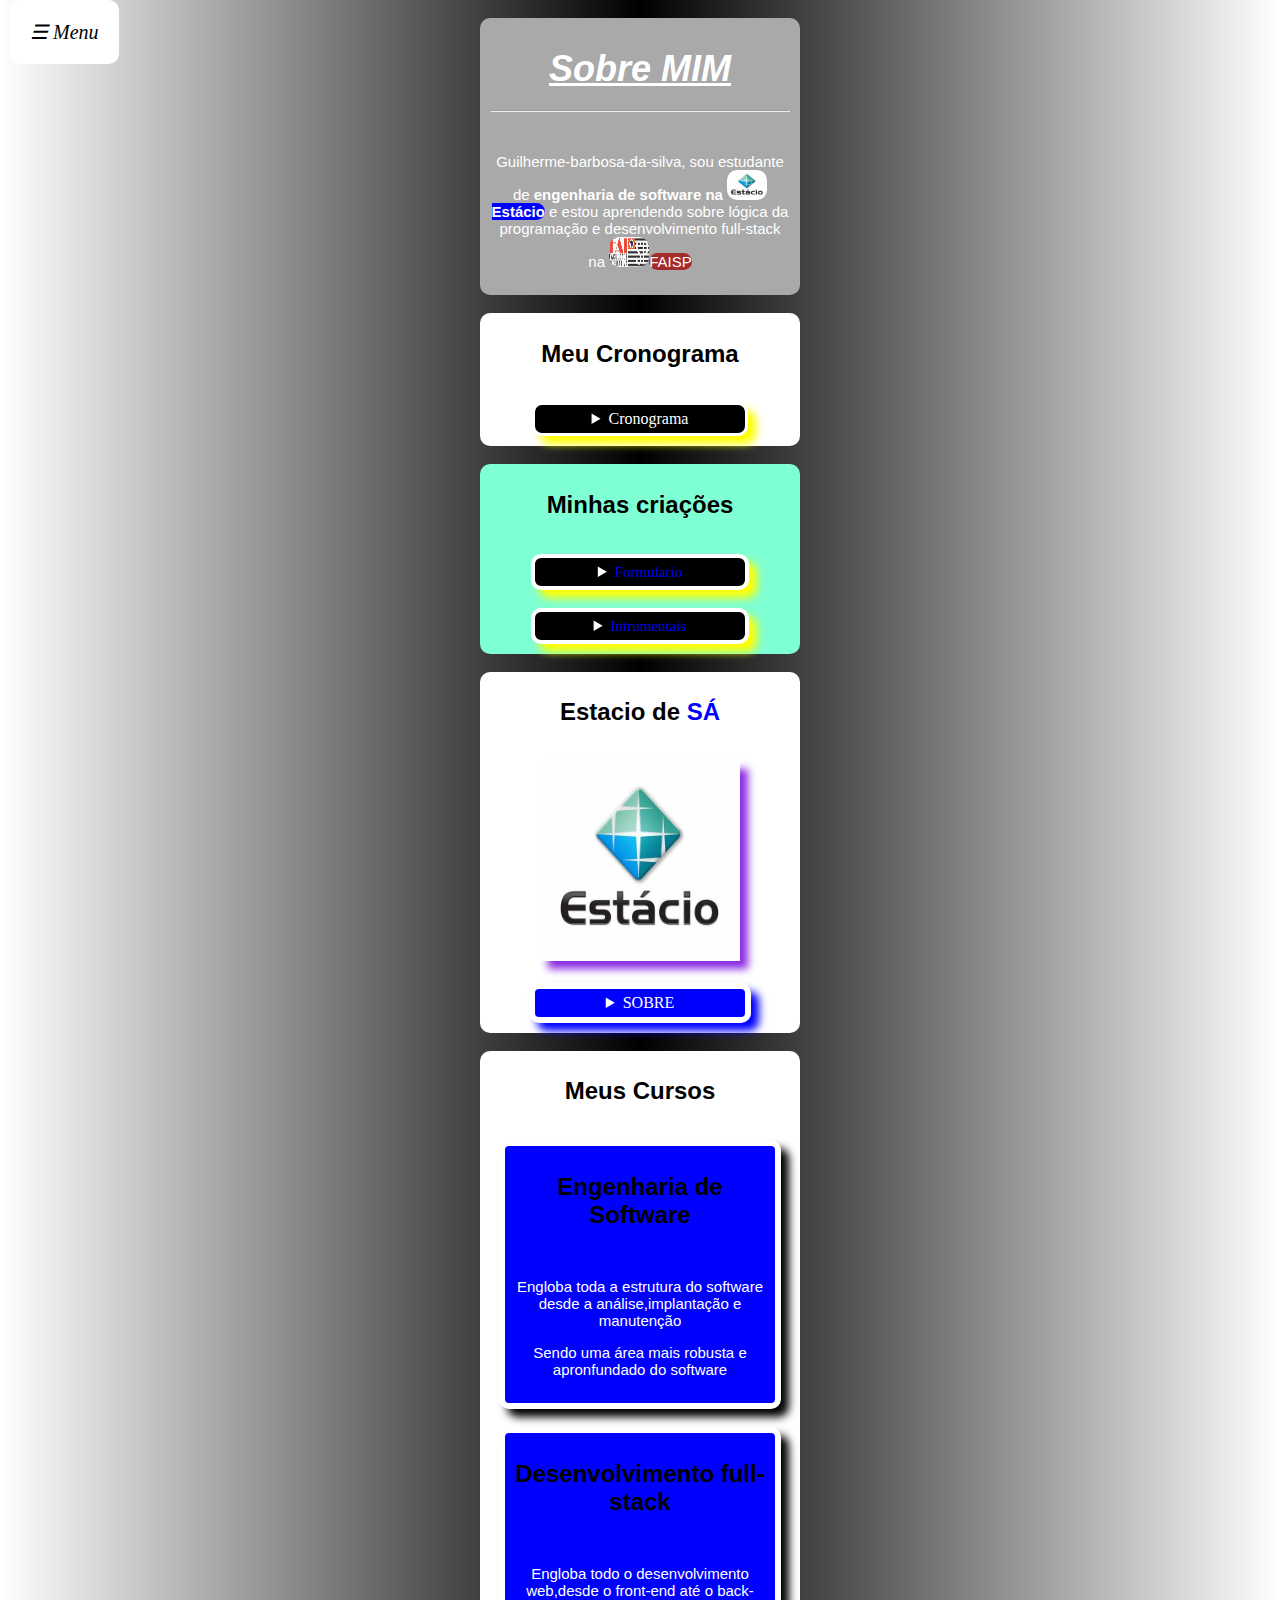
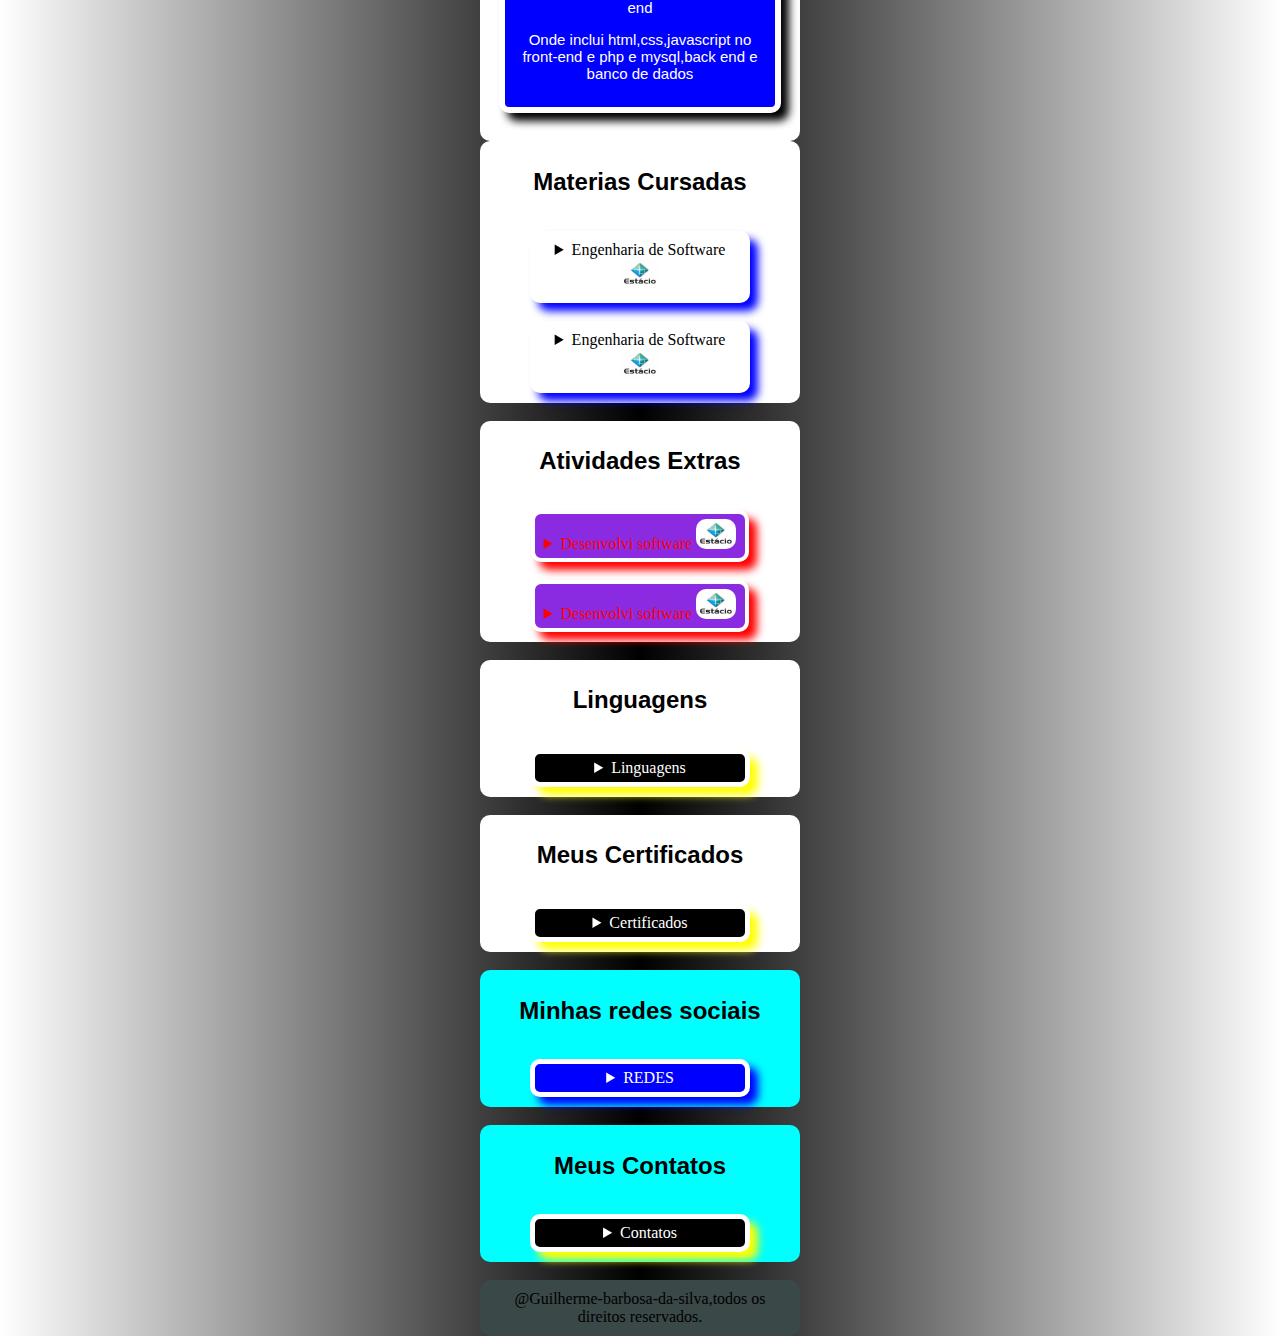
<file: index.html>
<!DOCTYPE html>
<html lang="pt-br">
<head>
    <meta name="theme-color" content="#f3554">
    <link rel="shortcut icon" href="channels4_profile.jpg" type="image/x-icon">
    <link rel="stylesheet" href="main.css">
    <meta charset="UTF-8">
    <meta name="viewport" content="width=device-width, initial-scale=1.0">
    <title>Sobre MIM</title>
</head>
<style>
.cronograma{width: 300px;margin: auto;border-radius: 10px 10px;white-space: nowrap;border: 6px solid white;box-shadow: 8px 8px 8px blue;overflow-x: auto;}
.certificados{width: 300px;margin: auto;border-radius: 10px 10px;white-space: nowrap;border: 6px solid black;box-shadow: 8px 8px 8px yellow;overflow-x: auto;}
.cursos{padding: 10px;margin: auto;width: 250px;border-radius: 10px 10px;background-color: blue;border: 6px solid white;box-shadow: 8px 8px 8px black;align-items: center;justify-content: center;}
.estacio{padding: 10px;margin: auto;width: 250px;border-radius: 10px 10px;background-color: blue;border: 6px solid white;box-shadow: 8px 8px 8px blue;}
.linguagens{padding: 10px;margin: auto;width: 250px;border-radius: 10px 10px;background-color: black;border: 6px solid white;box-shadow: 8px 8px 8px yellow;}
.table1{height: 200px;width: 300px;margin: auto;border-radius: 10px 10px;white-space: nowrap;border: 6px solid white;box-shadow: 8px 8px 8px blue;overflow-y: auto;}
.table2{height: 200px;width: 300px;margin: auto;border-radius: 10px 10px;white-space: nowrap;border: 6px solid red;box-shadow: 8px 8px 8px blueviolet;overflow-y: auto;}
.table3{height: 200px;width: 300px;margin: auto;border-radius: 10px 10px;white-space: nowrap;border: 6px solid brown;box-shadow: 8px 8px 8px white;overflow-y: auto;}
.table4{height: 200px;width: 300px;margin: auto;border-radius: 10px 10px;white-space: nowrap;border: 6px solid brown;box-shadow: 8px 8px 8px red;overflow-y: auto;}
ul{text-align: left;list-style-type: none;}
a{font-size: 15px;text-decoration: none;}
.redes{gap: 5px;padding: 10px;align-items: center;justify-content: center;text-align: center;width: 250px;margin: auto;border-radius: 10px 10px;display: flex;flex-direction: row;background-color: white;box-shadow: 8px 8px 8px blueviolet;}
.contatos{gap: 5px;padding: 10px;align-items: center;justify-content: center;text-align: center;width: 250px;margin: auto;border-radius: 10px 10px;display: flex;flex-direction: row;background-color: rgb(84, 76, 76);box-shadow: 8px 8px 8px yellow;}
</style>
<body>
    <div class="menu" onclick="toggleMenu()">☰ Menu</div>
    <div class="fundo" id="abrirmenu">
    <div class="animação">
    <button class="botão-fechar-X" onclick="toggleMenu()">×</button>
    <br>
    <ul>
    <br>
    <br>
    <li><a href="#Cronograma" style="font-size: 20px;text-decoration: underline;">Cronograma</a></li>
    <br>
    <li><a href="#Sobre MIM" style="font-size: 20px;text-decoration: underline;">Sobre MIM</a></li>
    <br>
    <li><a href="#Faculdade" style="text-decoration: underline;font-size: 20px;">Faculdade</a></li>
    <br>
    <li><a href="#Projetos" style="font-size: 20px;text-decoration: underline;">Projetos</a></li>
    <br>
    <li><a href="#Cursos" style="font-size: 20px;text-decoration: underline;">Cursos</a></li>
    <br>
    <li><a href="#Materias" style="font-size: 20px;text-decoration: underline;">Materias</a></li>
    <br>
    <li><a href="#Extras" style="font-size: 20px;text-decoration: underline;">Extras</a></li>
    <br>
    <li><a href="#Certificados" style="font-size: 20px;text-decoration: underline;">Certificados</a></li>
    <br>
    <li><a href="#Linguagens" style="font-size: 20px;text-decoration: underline;">Linguagens</a></li>
    <br>
    <li><a href="#Redes" style="font-size: 20px;text-decoration: underline;">Redes</a></li>
    <br>
    <li><a href="#Contatos" style="font-size: 20px;text-decoration: underline;">Contatos</a></li>
    <br>
    </ul></div></div></div>
    <br>
    <div class="header">
    <header style="background-color: darkgrey;" id="Sobre MIM">
    <h1><big>Sobre MIM</big></h1>
    <hr>
    <br>
    <p>Guilherme-barbosa-da-silva, sou estudante de <b>engenharia de software na <img src="estacio.jpeg" alt="icon" width="40px" height="30px" style="border-radius: 10px 10px;"><a href="https://estacio.br/" target="_blank" rel="external" style="background-color: blue;color: white;border-radius: 10px 10px;text-decoration: none;text-shadow: 6px;"> Estácio</a></b> e estou aprendendo sobre lógica da programação e desenvolvimento full-stack na <img src="Faisp.webp" alt="icon" width="40px" height="30px" style="border-radius: 10px 10px;"><a href="https://faisp.edu.br/" target="_blank" rel="external" style="background-color: brown;color: white;border-radius: 10px 10px;text-decoration: none;text-shadow: 6px;">FAISP</a></p>
    </header>
    </div>
    <br>
    <main>
    <div class="section">
    <section style="background-color: white;" id="Cronograma">
    <h2><big>Meu Cronograma</big></h2>
    <br>
    <div class="summary"><div id="text"><details><summary style="background-color: black;color: white;border: 3px solid white;box-shadow: 8px 8px 8px yellow;">Cronograma</summary>
    <br>
    <div class="cronograma">
    <table>
    <thead style="background-color: black;color: yellow;"><tr><td colspan="20">Cronograma</td></tr></thead>
    <tbody style="background-color: blanchedalmond;color: blanchedalmond;"><tr><td colspan="20">NEW</td></tr></tbody>
    <thead style="background-color: blue;color: white;"><tr><td colspan="20">Horários</td></tr></thead>
    <tbody style="background-color: blanchedalmond;color: blanchedalmond;"><tr><td colspan="20">NEW</td></tr></tbody>
    <tbody style="background-color: aqua;color: black;"><tr>
    <td>05:00 AM</td>
    <td>06:00 AM</td>
    <td>07:00 AM</td>
    <td>08:00 AM</td>
    <td>09:00 AM</td>
    <td>10:00 AM</td>
    <td>11:00 AM</td>
    <td>12:00 AM</td>
    <td>13:00 PM</td>
    <td>14:00 PM</td>
    <td>15:00 PM</td>
    <td>16:00 PM</td>
    <td>17:00 PM</td>
    <td>18:00 PM</td>
    <td>19:00 PM</td>
    <td>20:00 PM</td>
    <td>21:00 PM</td>
    <td>22:00 PM</td>
    <td>23:00 PM</td>
    <td>00:00 PM</td></tr></tbody>
    <tbody style="background-color: blanchedalmond;color: blanchedalmond;"><tr><td colspan="20">NEW</td></tr></tbody>
    <thead style="background-color: blue;color: white;"><tr><td colspan="20">Atividades</td></tr></thead>
    <tbody style="background-color: blanchedalmond;color: blanchedalmond;"><tr><td colspan="20">NEW</td></tr></tbody>
    <tbody style="background-color: aqua;color: black;"><tr>
    <td>Acordar</td>
    <td>Iniciar</td>
    <td>Planejar</td>
    <td>Levantar</td>
    <td>Arrumar a cama</td>
    <td>Preparar o café</td>
    <td>Ir a academia</td>
    <td>Treinar</td>
    <td>Voltar</td>
    <td>Preparar o almoço</td>
    <td>Estudar</td>
    <td>Treinar</td>
    <td>Praticar</td>
    <td>Meditar</td>
    <td>Ir ao trabalho</td>
    <td>Intervalo</td>
    <td>Voltar</td>
    <td>Tomar banho</td>
    <td>Estudar</td>
    <td>Praticar</td></tr></tbody>
    <tbody style="background-color: blanchedalmond;color: blanchedalmond;"><tr><td colspan="20">NEW</td></tr></tbody>
    <thead style="background-color: blue;color: white;"><tr><td colspan="20">Status</td></tr></thead>
    <tbody style="background-color: blanchedalmond;color: blanchedalmond;"><tr><td colspan="20">NEW</td></tr></tbody>
    <tbody style="background-color: aqua;color: black;"><tr>
    <td>Bom</td>
    <td>Legal</td>
    <td>Ótimo</td>
    <td>Demais</td>
    <td>Nice work</td>
    <td>Good job</td>
    <td>Good work</td>
    <td>Very much</td>
    <td>Maravilha</td>
    <td>Mais ou menos</td>
    <td>OF course</td>
    <td>Nice joob</td>
    <td>Excelent</td>
    <td>Excepted</td>
    <td>Excepcional</td>
    <td>Extravagante</td>
    <td>Explendido</td>
    <td>So good</td>
    <td>Right now</td>
    <td>OKay</td></tr></tbody>
    <tbody style="background-color: blanchedalmond;color: blanchedalmond;"><tr><td colspan="20">NEW</td></tr></tbody>
    <thead style="background-color: blue;color: white;"><tr><td colspan="20">NOTAS</td></tr></thead>
    <tbody style="background-color: blanchedalmond;color: blanchedalmond;"><tr><td colspan="20">NEW</td></tr></tbody>
    <tbody style="background-color: aqua;color: black;"><tr>
    <td>10</td>
    <td>8</td>
    <td>9</td>
    <td>8</td>
    <td>9</td>
    <td>9</td>
    <td>7</td>
    <td>8</td>
    <td>7</td>
    <td>7</td>
    <td>8</td>
    <td>9</td>
    <td>9</td>
    <td>10</td>
    <td>10</td>
    <td>10</td>
    <td>8</td>
    <td>7</td>
    <td>7</td>
    <td>10</td></tr></tbody>
    <tbody style="background-color: blanchedalmond;color: blanchedalmond;"><tr><td colspan="20">NEW</td></tr></tbody>
    <tfoot style="background-color: black;color: white;"><tr><td colspan="20">FIM</td></tr></tfoot>
    </table>
    </div>
    </details></div></div>
    </section>
    </div>
    <br>
    <div class="section">
    <section id="Projetos" style="background-color: aquamarine;">
    <h2><big>Minhas criações</big></h2>
    <br>
    <div class="summary"><div id="text"><details><summary style="background-color: black;color: white;border: 4px solid white;box-shadow: 8px 8px 8px yellow;"><a href="formulario.html" target="_blank" rel="external">Formulario</a></summary></details></div></div>
    <br>
    <div class="summary"><div id="text"><details><summary style="background-color: black;color: white;border: 4px solid white;box-shadow: 8px 8px 8px yellow;"><a href="projetos.html" target="_blank" rel="external">Intrumentais</a></summary></details></div></div>
    </section>
    </div>
    <br>
    <div class="section">
    <section id="Faculdade" style="background-color: white;">
    <h2><big>Estacio de <b style="color: blue;">SÁ</b></big></h2>
    <br>
    <div class="image">
    <img src="estacio.jpeg" alt="icon" width="200px" height="200px" style="border-radius: 10xp 10px;box-shadow: 8px 8px 8px blueviolet;">
    </div>
    <br>
    <div class="summary"><div id="text"><details><summary style="background-color: blue;color: white;border: 6px solid white;box-shadow: 8px 8px 8px blue;">SOBRE</summary>
    <br>
    <div class="estacio">
    <dl>
    <dt style="color: yellow;"><img src="FAM Missao.png" alt="icon" width="40px" height="40px" style="border-radius: 10px 10px;box-shadow: 8px 8px 8px white;">Missão</dt>
    <dd style="color: white;">Integramos academia e gestão para oferecer uma educação transformadora ao maior número de pessoas, criando impacto positivo para a sociedade.</dd>
    <dt style="color: yellow;"><img src="Fam Vissao.png" alt="icon" width="40px" height="40px" style="border-radius: 10px 10px;box-shadow: 8px 8px 8px;box-shadow: 8px 8px 8px white;">Visão</dt>
    <dd style="color: white;">EDUCAR PARA TRANSFORMAR</dd>
    <dt style="color: yellow;"><img src="fam valores.png" alt="icon" width="40px" height="40px" style="border-radius: 10px 10px;box-shadow: 8px 8px 8px white;">Valores</dt>
    <dt style="color: red;">Foco no aluno</dt>
    <dd style="color: white;">O aluno é nossa razão de ser.</dd>
    <dt style="color: red;">Gente e Meritocracia</dt>
    <dd style="color: white;">Valorizamos e reconhecemos o mérito do maior ativo que possuímos: nossa gente.</dd>
    <dt style="color: red;">Inovação</dt>
    <dd style="color: white;">Devemos criar e ousar sempre.</dd>
    <dt style="color: red;">Simplicidade </dt>
    <dd style="color: white;">Devemos ser simples para sermos ágeis e austeros.</dd>
    <dt style="color: red;">Resultado</dt>
    <dd style="color: white;">Perseguimos resultados extraordinários com paixão e método, agindo sempre como “donos”.</dd>
    <dt style="color: red;">Ética</dt>
    <dd style="color: white;">Não toleramos desvios de conduta.</dd>
    <dt style="color: red;">Excelência</dt>
    <dd style="color: white;">Perseguimos a excelência na prestação de serviços dentro e fora da sala de aula.</dd>
    <dt style="color: red;">Hospitalidade</dt>
    <dd style="color: white;">Tratamos as pessoas como gostamos de ser tratados.</dd>
    </dl>
    </div>
    </details></div></div>
    </section>
    </div>
    <br>
    <div class="section">
    <section id="Cursos" style="background-color: white;">
    <h2><big>Meus Cursos</big></h2>
    <br>
    <div class="curses"><div class="cursos">
    <h2><big>Engenharia de Software</big></h2>
    <br>
    <p>Engloba toda a estrutura do software desde a análise,implantação e manutenção</p>
    <p>Sendo uma área mais robusta e apronfundado do software</p>
    </div></div>
    <br>
    <div class="curses"><div class="cursos">
    <h2><big>Desenvolvimento full-stack</big></h2>
    <br>
    <p>Engloba todo o desenvolvimento web,desde o front-end até o back-end</p>
    <p>Onde inclui html,css,javascript no front-end e php e mysql,back end e banco de dados</p>
    </div></div>
    <br>
    </div>
    <div class="section">
    <section id="Materias" style="background-color: white;">
    <h2><big>Materias Cursadas</big></h2>
    <br>
    <div class="summary"><div id="text"><details><summary style="background-color: white;color: black;border: 5px solid white;box-shadow: 8px 8px 8px blue;">Engenharia de Software <img src="estacio.jpeg" alt="icon" width="40px" height="30px" style="border-radius: 10px 10px;"></summary>
    <br>
    <caption><b style="color: red;">Cursadas</b></caption>
    <div class="table1">
    <table>
    <thead style="background-color: blue;color: white;"><tr><td>Arquitetura de computadores</td></tr></thead>
    <tbody style="background-color: azure;color: black;"><tr><td>Interação e relação entre o software e o hardware</td></tr></tbody>
    <thead style="background-color: blue;color: white;"><tr><td>Desenvolvimento web</td></tr></thead>
    <tbody style="background-color: azure;color: black;"><tr><td>Utilizando as ferramentas de front como html,css e javascript</td></tr></tbody>
    <thead style="background-color: blue;color: white;"><tr><td>Python</td></tr></thead>
    <tbody style="background-color: azure;color: black;"><tr><td>Linguagem de programação multiparadgma sendo orientada e estruturada á objetos</td></tr></tbody>
    <thead style="background-color: blue;color: white;"><tr><td>Segurança da informação</td></tr></thead>
    <tbody style="background-color: azure;color: black;"><tr><td>Proteção de dados contra ataques cibernéticos realizados por hackers</td></tr></tbody>
    <thead style="background-color: blue;color: white;"><tr><td>Matemática e lógica</td></tr></thead>
    <tbody style="background-color: azure;color: black;"><tr><td>Fortalecimento do raciocínio lógico que é frequentemente usado na programação</td></tr></tbody>
    <thead style="background-color: blue;color: white;"><tr><td>Sistemas e sociedade</td></tr></thead>
    <tbody style="background-color: azure;color: black;"><tr><td>De que forma a sociedade influência na contrução de softwares robustos</td></tr></tbody>
    <thead style="background-color: blue;color: white;"><tr><td>Desenvolvimento de software</td></tr></thead>
    <tbody style="background-color: azure;color: black;"><tr><td>Criação,manutenção e implantação de softwares projetados pelo gerente de projetos </td></tr></tbody>
    <tfoot style="background-color: black;color: white;"><tr><td>FIM</td></tr></tfoot>
    </table>
    </div>
    </details></div></div>
    <br>
    <div class="summary"><div id="text"><details><summary style="background-color: white;color: black;border: 5px solid white;box-shadow: 8px 8px 8px blue;">Engenharia de Software <img src="estacio.jpeg" alt="icon" width="40px" height="30px" style="border-radius: 10px 10px;"></summary>
    <br>
    <caption><b style="color: red;">Faltam</b></caption>
    <div class="table2">
    <table>
    <thead style="background-color: blueviolet;color: red;"><tr><td>Modelagem de processos</td></tr></thead>
    <tbody style="background-color: aqua;color: black;"><tr><td>Refere-se à representação visual ou descritiva dos passos, atividades e fluxos de trabalho de um processo organizacional, com o objetivo de analisar, melhorar e otimizar sua eficiência.</td></tr></tbody>
    <thead style="background-color: blueviolet;color: red;"><tr><td>Comportamento organizacional</td></tr></thead>
    <tbody style="background-color: aqua;color: black;"><tr><td>Estuda como indivíduos e grupos se comportam dentro de uma organização, abordando fatores como motivação, liderança, cultura e dinâmica de equipe para promover um ambiente de trabalho produtivo</td></tr></tbody>
    <thead style="background-color: blueviolet;color: red;"><tr><td>Engenharia de Produtos</td></tr></thead>
    <tbody style="background-color: aqua;color: black;"><tr><td>Envolve o desenvolvimento e a gestão de produtos, desde a concepção até a produção, focando em atender às necessidades do mercado e garantir a viabilidade técnica e econômica.</td></tr></tbody>
    <thead style="background-color: blueviolet;color: red;"><tr><td>Engenharia de Usabilidade</td></tr></thead>
    <tbody style="background-color: aqua;color: black;"><tr><td>Concentra-se em projetar produtos e sistemas que sejam intuitivos e fáceis de usar, avaliando a interação do usuário para melhorar a experiência e a satisfação do cliente.</td></tr></tbody>
    <thead style="background-color: blueviolet;color: red;"><tr><td>Gerencimento de projetos</td></tr></thead>
    <tbody style="background-color: aqua;color: black;"><tr><td>Refere-se à aplicação de conhecimentos, habilidades, ferramentas e técnicas para planejar, executar e controlar projetos, assegurando que sejam concluídos dentro do prazo, orçamento e escopo estabelecidos.</td></tr></tbody>
    <thead style="background-color: blueviolet;color: red;"><tr><td>Big Data em Python:</td></tr></thead>
    <tbody style="background-color: aqua;color: black;"><tr><td>Envolve o uso da linguagem de programação Python para manipular, analisar e visualizar grandes volumes de dados, utilizando bibliotecas como Pandas, NumPy e frameworks como Apache Spark para processamento de dados em larga escala.</td></tr></tbody>
    <thead style="background-color: blueviolet;color: red;"><tr><td>Banco de dados</td></tr></thead>
    <tbody style="background-color: aqua;color: black;"><tr><td>É um sistema organizado para armazenar, gerenciar e recuperar dados de forma eficiente, utilizando modelos como relacional (SQL) ou não relacional (NoSQL) para atender a diferentes necessidades de armazenamento e consulta.</td></tr></tbody>
    <tfoot style="background-color: black;color: red;"><tr><td>FIM</td></tr></tfoot>
    </table>
    </div>
    </details></div></div>
    </section>
    </div>
    <br>
    <div class="section">
    <section id="Extras" style="background-color: white;">
    <h2><big>Atividades Extras</big></h2>
    <br>
    <div class="summary"><div id="text"><details><summary style="background-color: blueviolet;color: red;border: 4px solid white;box-shadow: 8px 8px 8px red;">Desenvolvi software <img src="estacio.jpeg" alt="icon" width="40px" height="30px" style="border-radius: 10px 10px;"></summary>
    <br>
    <caption><b style="color: red;">Cursadas</b></caption>
    <div class="table3">
    <table>
    <thead style="background-color: brown;color: white;"><tr><td>Fundamentos de Programação</td></tr></thead>
    <tbody style="background-color: aqua;color: black;"><tr><td> Introdução à lógica de programação e linguagens de programação.</td></tr></tbody>
    <thead style="background-color: brown;color: white;"><tr><td>Estruturas de Dados:</td></tr></thead>
    <tbody style="background-color: aqua;color: black;"><tr><td>Estudo de estruturas como listas, pilhas, filas e árvores, e suas aplicações.</td></tr></tbody>
    <thead style="background-color: brown;color: white;"><tr><td>Algoritmos</td></tr></thead>
    <tbody style="background-color: aqua;color: black;"><tr><td>Análise e design de algoritmos, incluindo complexidade computacional.</td></tr></tbody>
    <thead style="background-color: brown;color: white;"><tr><td>Sistemas Operacionais:</td></tr></thead>
    <tbody style="background-color: aqua;color: black;"><tr><td>Princípios de funcionamento de sistemas operacionais, gerenciamento de processos e memória.</td></tr></tbody>
    <thead style="background-color: brown;color: white;"><tr><td>Banco de Dados</td></tr></thead>
    <tbody style="background-color: aqua;color: black;"><tr><td>Modelagem de dados, SQL e gerenciamento de bancos de dados.</td></tr></tbody>
    <thead style="background-color: brown;color: white;"><tr><td>Engenharia de Requisitos</td></tr></thead>
    <tbody style="background-color: aqua;color: black;"><tr><td>Coleta, análise e documentação de requisitos de software.</td></tr></tbody>
    <thead style="background-color: brown;color: white;"><tr><td>Modelagem de Software:</td></tr></thead>
    <tbody style="background-color: aqua;color: black;"><tr><td>Diagramas UML e design de arquitetura de software.</td></tr></tbody>
    <tfoot style="background-color: black;color: white;"><tr><td>FIM</td></tr></tfoot>
    </table>
    </div>
    </details></div></div>
    <br>
    <div class="summary"><div id="text"><details><summary style="background-color: blueviolet;color: red;border: 4px solid white;box-shadow: 8px 8px 8px red;">Desenvolvi software <img src="estacio.jpeg" alt="icon" width="40px" height="30px" style="border-radius: 10px 10px;"></summary>
    <br>
    <caption><b style="color: red;">Faltam</b></caption>
    <div class="table4">
    <table>
    <thead style="background-color: white;color: red;"><tr><td>Desenvolvimento Ágil</td></tr></thead>
    <tbody style="background-color: white;color: black;"><tr><td>Metodologias ágeis, como Scrum e Kanban.
    </td></tr></tbody>
    <thead style="background-color: white;color: red;"><tr><td>Teste de Software</td></tr></thead>
    <tbody style="background-color: white;color: black;"><tr><td>Técnicas de teste, automação e garantia de qualidade.</td></tr></tbody>
    <thead style="background-color: white;color: red;"><tr><td>Manutenção de Software</td></tr></thead>
    <tbody style="background-color: white;color: black;"><tr><td>Práticas para atualizar e corrigir sistemas existentes.</td></tr></tbody>
    <thead style="background-color: white;color: red;"><tr><td>Segurança de Software:</td></tr></thead>
    <tbody style="background-color: white;color: black;"><tr><td>Princípios de segurança na engenharia de software e práticas de proteção.</td></tr></tbody>
    <thead style="background-color: white;color: red;"><tr><td>Interface do Usuário (UI) e Experiência do Usuário (UX):</td></tr></thead>
    <tbody style="background-color: white;color: black;"><tr><td>Design de interfaces e avaliação da usabilidade.</td></tr></tbody>
    <thead style="background-color: white;color: red;"><tr><td>Programação Web</td></tr></thead>
    <tbody style="background-color: white;color: black;"><tr><td>Desenvolvimento de aplicações web usando diversas tecnologias.</td></tr></tbody>
    <thead style="background-color: white;color: red;"><tr><td>Arquitetura de Software:</td></tr></thead>
    <tbody style="background-color: white;color: black;"><tr><td>Estudo de padrões de arquitetura e design de sistemas escaláveis.</td></tr></tbody>
    <tfoot style="background-color: black;color: red;"><tr><td>FIM</td></tr></tfoot>
    </table>
    </div>
    </details></div></div>
    </section>
    </div>
    <br>
    <div class="section">
    <section id="Linguagens" style="background-color: white;">
    <h2><big>Linguagens</big></h2>
    <br>
    <div class="summary"><div id="text"><details><summary style="background-color: black;color: white;border: 5px solid white;box-shadow: 8px 8px 8px yellow;">Linguagens</summary>
    <br>
    <div class="linguagens">
    <dl>
        <dt style="color: yellow;"><img src="python.png" alt="icon" width="40px" height="40px" style="border-radius: 10px 10px;box-shadow: 6px 6px 6px white;">Python</dt>
        <dd style="color: white;">Uma linguagem de alto nível, versátil e fácil de aprender, amplamente usada em ciência de dados, automação e desenvolvimento web.</dd>
        <dt style="color: yellow;"><img src="Java.png" alt="icon" width="40px" height="40px" style="border-radius: 10px 10px;box-shadow: 6px 6px 6px white;">Java</dt>
        <dd style="color: white;">Uma linguagem orientada a objetos, popular por sua portabilidade e robustez, utilizada em aplicações empresariais e desenvolvimento Android.</dd>
        <dt style="color: yellow;"><img src="Javascript.jpeg" alt="icon" width="40px" height="40px" style="border-radius: 10px 10px;box-shadow: 6px 6px 6px white;">Javascript</dt>
        <dd style="color: white;">Linguagem de programação essencial para desenvolvimento web, permitindo criar interatividade e dinamismo em páginas da web.</dd>
        <dt style="color: yellow;"><img src="C.png" alt="icon" width="40px" height="40px" style="border-radius: 10px 10px;box-shadow: 6px 6px 6px white;">C</dt>
        <dd style="color: white;">Uma linguagem de programação de baixo nível, fundamental para o desenvolvimento de sistemas e software embarcado, conhecida pela sua eficiência e controle de hardware.</dd>
        <dt style="color: yellow;"><img src="C++.jpg" alt="icon" width="40px" height="40px" style="border-radius: 10px 10px;box-shadow: 6px 6px 6px white;">C++</dt>
        <dd style="color: white;">Uma extensão do C que adiciona orientação a objetos, amplamente utilizada em desenvolvimento de jogos, aplicações gráficas e sistemas de alto desempenho.</dd>
        <dt style="color: yellow;"><img src="C w.png" alt="icon" width="40px" height="40px" style="border-radius: 10px 10px;box-shadow: 6px 6px 6px white;">C#</dt>
        <dd style="color: white;">Linguagem de programação desenvolvida pela Microsoft, utilizada principalmente no desenvolvimento de aplicações para Windows e em plataformas como Unity para jogos.</dd>
        <dt style="color: yellow;"><img src="Ruby.jpeg" alt="icon" width="40px" height="40px" style="border-radius: 10px 10px;box-shadow: 6px 6px 6px white;">Ruby</dt>
        <dd style="color: white;">Conhecida pela sua simplicidade e produtividade, Ruby é uma linguagem orientada a objetos, popular para desenvolvimento web, especialmente com o framework Ruby on Rails.</dd>
        <dt style="color: yellow;"><img src="PHP.png" alt="icon" width="40px" height="40px" style="border-radius: 10px 10px;box-shadow: 6px 6px 6px white;">PHP</dt>
        <dd style="color: white;">Uma linguagem de script do lado do servidor, amplamente utilizada para desenvolvimento web dinâmico e criação de sistemas de gerenciamento de conteúdo como WordPress.</dd>
    </dl>
    </div>
    </details></div></div>
    </section>
    </div>
    <br>
    <div class="section">
    <section id="Certificados" style="background-color: white;">
    <h2><big>Meus Certificados</big></h2>
    <br>
    <div class="summary"><div id="text"><details><summary style="background-color: black;color: white;border: 5px solid white;box-shadow: 8px 8px 8px yellow;">Certificados</summary>
    <br>
    <caption><b style="color: white;">Certificados</b></caption>
    <div class="certificados">
    <table>
    <thead style="background-color: black;color: yellow;"><tr><td colspan="6">Certificados</td></tr></thead>
    <tbody style="background-color: blanchedalmond;color: blanchedalmond;"><tr><td colspan="6">NEW</td></tr></tbody>
    <thead style="background-color: blue;color: white;"><tr><td colspan="6">Skills</td></tr></thead>
    <tbody style="background-color: blanchedalmond;color: blanchedalmond;"><tr><td colspan="6">NEW</td></tr></tbody>
    <thead style="background-color: brown;color: white;text-align: center;"><tr>
    <td>JAVA</td>
    <td>HTML e CSS</td>
    <td>HTML</td>
    <td>Historico</td>
    <td>LGPD</td>
    <td>Segurança da informação</td></tr></thead>
    <tbody style="background-color: blanchedalmond;color: blanchedalmond;"><tr><td colspan="6">NEW</td></tr></tbody>
    <tbody style="text-align: center;background-color: azure;"><tr>
    <td><img src="Pdf.jpeg" alt="icon" width="40px" height="40px" style="border-radius: 10px 10px;box-shadow: 8px 8px 8px white;"></td>
    <td><img src="Pdf.jpeg" alt="icon" width="40px" height="40px" style="border-radius: 10px 10px;box-shadow: 8px 8px 8px white;"></td>
    <td><img src="Pdf.jpeg" alt="icon" width="40px" height="40px" style="border-radius: 10px 10px;box-shadow: 8px 8px 8px white;"></td>
    <td><img src="Pdf.jpeg" alt="icon" width="40px" height="40px" style="border-radius: 10px 10px;box-shadow: 8px 8px 8px white;"></td>
    <td><img src="Pdf.jpeg" alt="icon" width="40px" height="40px" style="border-radius: 10px 10px;box-shadow: 8px 8px 8px white;"></td>
    <td><img src="Pdf.jpeg" alt="icon" width="40px" height="40px" style="border-radius: 10px 10px;box-shadow: 8px 8px 8px white;"></td></tr></tbody>
    <tbody style="background-color: blanchedalmond;color: blanchedalmond;"><tr><td colspan="6">NEW</td></tr></tbody>
    <tbody style="background-color: black;text-align: center;"><tr>
    <td><a href="download (2).pdf" download="pdf" style="background-color: brown;color: white;border: 3px solid white;border-radius: 10px 10px;text-decoration: none;text-shadow: 6px;">Baixe aqui</a></td>
    <td><a href="Guilherme-Barbosa-da-Silva-Curso-HTML5-e-CSS3-modulo-1-de-5-40-HORAS-Certificado-Curso-em-Video (1).PDF" download="pdf" style="background-color: brown;color: white;border: 3px solid white;border-radius: 10px 10px;text-decoration: none;text-shadow: 6px;">Baixe aqui</a></td>
    <td><a href="Guilherme-Barbosa-da-Silva-HTML5-40-Horas-Certificado-Curso-em-Video (1).PDF" download="pdf" style="background-color: brown;color: white;border: 3px solid white;border-radius: 10px 10px;text-decoration: none;text-shadow: 6px;">Baixe aqui</a></td>
    <td><a href="historico.pdf" download="pdf" style="background-color: brown;color: white;border: 3px solid white;border-radius: 10px 10px;text-decoration: none;text-shadow: 6px;">Baixe aqui</a></td>
    <td><a href="LGPD.pdf" download="pdf" style="background-color: brown;color: white;border: 3px solid white;border-radius: 10px 10px;text-decoration: none;text-shadow: 6px;">Baixe aqui</a></td>
    <td><a href="Segurança da Informação.pdf" download="pdf" style="background-color: brown;color: white;border: 3px solid white;border-radius: 10px 10px;text-decoration: none;text-shadow: 6px;">Baixe aqui</a></td></tr></tbody>
    <tbody style="background-color: blanchedalmond;color: blanchedalmond;"><tr><td colspan="6">NEW</td></tr></tbody>
    <tfoot style="background-color: black;color: white;"><tr><td colspan="6">FIM</td></tr></tfoot>
    </table>
    </div>
    </details></div></div>
    </section>
    </div>
    <br>
    <div class="nav">
    <nav id="Redes" style="background-color: aqua;">
    <h2><big>Minhas redes sociais</big></h2>
    <br>
    <div class="summary"><div id="text"><details><summary style="background-color: blue;color: white;border: 5px solid white;box-shadow: 8px 8px 8px blue;">REDES</summary>
    <br>
    <div class="redes">
    <p><img src="Facebook.png" alt="icon" width="40px" height="40px" style="border-radius: 10px 10px;box-shadow: 6px 6px 6px blueviolet;"><a href="https://www.facebook.com/profile.php?id=100006428487639" style="background-color: blueviolet;color: white;box-shadow: 8px 8px 8px white;border-radius: 10px 10px;border: 3px solid black;text-decoration: none;text-shadow: 6px;">Facebook</a></p>
    <p><img src="Youtube.jpeg" alt="icon" width="40px" height="40px" style="border-radius: 10px 10px;box-shadow: 6px 6px 6px blueviolet;"><a href="https://www.youtube.com/@guida4388" style="background-color: blueviolet;color: white;box-shadow: 8px 8px 8px white;border-radius: 10px 10px;border: 3px solid black;text-decoration: none;text-shadow: 6px;">Youtube</a></p>
    <p><img src="tiktok-icon-free-png.webp" alt="icon" width="40px" height="40px" style="border-radius: 10px 10px;box-shadow: 6px 6px 6px blueviolet;"><a href="https://www.tiktok.com/@user685118260?is_from_webapp=1&sender_device=pc" style="background-color: blueviolet;color: white;box-shadow: 8px 8px 8px white;border-radius: 10px 10px;border: 3px solid black;text-decoration: none;text-shadow: 6px;">Tiktok</a></p>
    <p><img src="Instagram.png" alt="icon" width="40px" height="40px" style="border-radius: 10px 10px;box-shadow: 6px 6px 6px blueviolet;"><a href="https://www.instagram.com/guilhermebs17?igsh=MWdrMDlxNzV2NHFveA==
" style="background-color: blueviolet;color: white;box-shadow: 8px 8px 8px white;border-radius: 10px 10px;border: 3px solid black;text-decoration: none;text-shadow: 6px;">Instagram</a></p>
    </div>
    </details></div></div>
    </nav>
    </div>
    <br>
    <div class="nav">
    <nav id="Contatos" style="background-color: aqua;">
    <h2><big>Meus Contatos</big></h2>
    <br>
    <div class="summary"><div id="text"><details><summary style="background-color: black;color: white;border: 5px solid white;box-shadow: 8px 8px 8px yellow;">Contatos</summary>
    <br>
    <div class="contatos">
    <p><img src="Whatsapp.jpeg" alt="icon" width="40px" height="40px" style="border-radius: 10px 10px;box-shadow: 6px 6px 6px yellow;"><a href="https:wa.me/11/983417590" style="background-color: white;color: black;border-radius: 10px 10px;border: 2px solid white;box-shadow: 6px 6px 6px yellow;text-decoration: none;text-shadow: 6px;">Whatsapp</a></p>
    <p><img src="linkedin.jpeg" alt="icon" width="40px" height="40px" style="border-radius: 10px 10px;box-shadow: 6px 6px 6px yellow;"><a href="https://www.linkedin.com/in/guilherme-barbosa-059099176?" style="background-color: white;color: black;border-radius: 10px 10px;border: 2px solid white;box-shadow: 6px 6px 6px yellow;text-decoration: none;text-shadow: 6px;">Linkedin</a></p>
    <p><img src="Gmail-Logo.png" alt="icon" width="40px" height="40px" style="border-radius: 10px 10px;box-shadow: 6px 6px 6px yellow;"><a href="https://mail.google.com/mail/u/0/?hl=pt-BR#sent/p2" style="background-color: white;color: black;border-radius: 10px 10px;border: 2px solid white;box-shadow: 6px 6px 6px yellow;text-decoration: none;text-shadow: 6px;">Gmail</a></p>
    <p><img src="Github.png" alt="icon" width="40px" height="40px" style="border-radius: 10px 10px;box-shadow: 6px 6px 6px yellow;"><a href="https://github.com/Guilherme220501?tab=repositories" style="background-color: white;color: black;border-radius: 10px 10px;border: 2px solid white;box-shadow: 6px 6px 6px yellow;text-decoration: none;text-shadow: 6px;">Github</a></p>
    </div>
    </details></div></div>
    </nav>
    </div>
    </main>
    <br>
    <footer style="background-color: rgb(58, 72, 72);">
    @Guilherme-barbosa-da-silva,todos os direitos reservados.
    </footer>
    <script src="script.js"></script>
    <script>showAlert("Welcome my first page")</script>
</body>
</html>
</file>
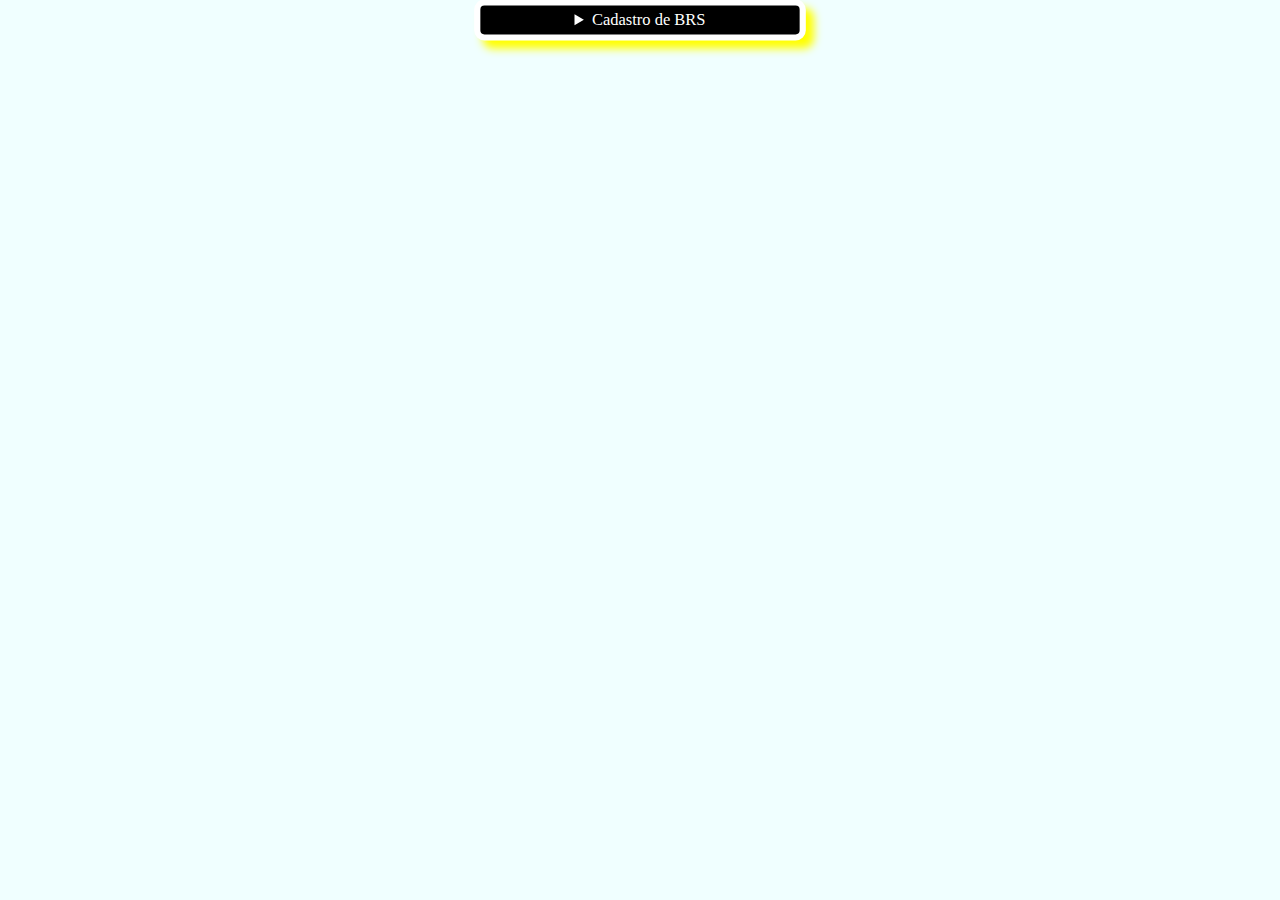
<file: formulario.html>
<!DOCTYPE html>
<html lang="pt-br">
<head>
    <meta name="theme-color" content="#f4565">
    <link rel="shortcut icon" href="channels4_profile.jpg" type="image/x-icon">
    <meta charset="UTF-8">
    <meta name="viewport" content="width=device-width, initial-scale=1.0">
    <title>Formulário</title>
</head>
<style>
body{margin: auto;text-align: center;justify-content: center;align-items: center;background-color: azure;}
h1{font-size: 30px;font-family: 'Franklin Gothic Medium', 'Arial Narrow', Arial, sans-serif;font-style: oblique;text-shadow: 6px;text-decoration: underline;color: white;}
h2{font-style: italic;font-family: 'Trebuchet MS', 'Lucida Sans Unicode', 'Lucida Grande', 'Lucida Sans', Arial, sans-serif;font-size: 20px;text-shadow: 6px;color: black;}
p{font-size: 15px;font-family: Arial, Helvetica, sans-serif;font-style: inherit;text-shadow: 6px;color: white;}
.time:hover{transform: scale(1.03);transition: transform(0.8s);}
#relogio{width: 150px;margin: auto;border-radius: 10px 10px;cursor: pointer;background-color: brown;color: white;border: 5px solid white;box-shadow: 8px 8px 8px brown;font-style: italic;font-family: 'Gill Sans', 'Gill Sans MT', Calibri, 'Trebuchet MS', sans-serif;font-size: 20px;text-shadow: 6px;}
.summary:hover{transform: scale(1.03);transition: transform(0.7s);}
summary{cursor: pointer;text-shadow: 6px;padding: 5px;border-radius: 10px 10px;width: 100px;margin: auto;}
form{align-items: center;justify-content: center;text-align: center;margin: auto;display: flex;flex-direction: column;}
fieldset{width: 300px;margin: auto;border-radius: 10px 10px;padding: 10px;background-color: bisque;border: 5px solid red;box-shadow: 8px 8px 8px black;display: flex;flex-direction: column;align-items: center;justify-content: center;}
label{display: flex;flex-direction: column;align-items: center;justify-content: center;padding: 10px;text-shadow: 6px;font-size: 30px;font-family: 'Franklin Gothic Medium', 'Arial Narrow', Arial, sans-serif;font-style: oblique;color: black;}
.color1{display: flex;flex-direction: row;gap: 5px;align-items: center;justify-content: center;margin: auto;width: 600px;background-color: black;border: 6px solid white;box-shadow: 8px 8px 8px yellow;padding: 10px;}
.color2{display: flex;flex-direction: row;gap: 5px;align-items: center;justify-content: center;margin: auto;width: 700px;background-color: blue;border: 6px solid white;box-shadow: 8px 8px 8px blueviolet;padding: 10px;}
.color3{display: flex;flex-direction: row;gap: 5px;align-items: center;justify-content: center;margin: auto;width: 800px;background-color: bisque;border: 6px solid black;box-shadow: 8px 8px 8px red;padding: 10px;}
.color4{display: flex;flex-direction: row;gap: 5px;align-items: center;justify-content: center;margin: auto;width: 900px;background-color: white;border: 6px solid black;box-shadow: 8px 8px 8px yellow;padding: 10px;}
input{width: 300px;border-radius: 10px 10px;padding: 5px;text-align: left;background-color: azure;color: black;text-shadow: 6px;font-family: 'Franklin Gothic Medium', 'Arial Narrow', Arial, sans-serif;font-style: oblique;font-size: 15px;border: 5px solid blue;}
select{width: 200px;margin: auto;border-radius: 10px 10px;cursor: pointer;padding: 5px;background-color: black;color: white;border: 5px solid white;box-shadow: 8px 8px 8px yellow;text-shadow: 6px;font-size: 20px;font-family: 'Franklin Gothic Medium', 'Arial Narrow', Arial, sans-serif;font-style: oblique;}
footer{width: 300px;margin: auto;border-radius: 10px 10px;padding: 10px;text-align: center;justify-content:center;align-items: center;}
nav{width: 300px;margin: auto;border-radius: 10px 10px;padding: 10px;text-align: center;justify-content:center;align-items: center;}
textarea{height: 200px;width: 300px;margin: auto;border-radius: 10px 10px;padding: 10px;background-color: bisque;border: 6px solid white;box-shadow: 8px 8px 8px red;font-size: 15px;font-family: 'Lucida Sans', 'Lucida Sans Regular', 'Lucida Grande', 'Lucida Sans Unicode', Geneva, Verdana, sans-serif;font-style: inherit;color: black;text-shadow: 6px;}
button{width: 250px;margin: auto;border-radius: 10px 10px;padding: 5px;background-color: blue;color: white;border: 6px solid white;box-shadow: 8px 8px 8px yellow;font-size: 20px;font-family: 'Franklin Gothic Medium', 'Arial Narrow', Arial, sans-serif;font-style: oblique;text-shadow: 6px;}
</style>
<body>
    <div class="summary"><div id="text"><details><summary style="width: 300px;background-color: black;color: white;border: 6px solid white;box-shadow: 8px 8px 8px yellow;">Cadastro de BRS</summary>
    <br>
    <form action="formulario.php" method="post">
    <header><h1><big>Cadastro</big></h1></header>
    <br>
    <div class="time">
        <div id="relogio"></div>
    </div>
    <br>
    <main>
    <fieldset>
    <label for="Nome">Nome</label>
    <input type="text" name="Nome" id="Nome" pattern="[A-Za-z.]" placeholder="Digite o seu nome" required>
    <label for="IDADE">IDADE</label>
    <input type="number" name="IDADE" id="IDADE" pattern="[0-100.]" placeholder="Digite sua idade" required>
    <label for="CPF">CPF</label>
    <input type="text" name="CPF" id="CPF" pattern="([0-9]{3}\.?[0-9]{3}\.?[0-9]{3}\-?[0-9]{2})" placeholder="Digite seu CPF" required>
    <label for="RG">RG</label>
    <input type="text" name="RG" id="RG" pattern="^\d{2}\.\d{3}\.\d{3}-\d{1}$
    " placeholder="Digite seu RG" required>
    <label for="Email">Email</label>
    <input type="email" name="Email" id="Email" pattern="^[a-zA-Z0-9._%+-]+@[a-zA-Z0-9.-]+\.[a-zA-Z]{2,}$
    " placeholder="Digite seu email" required>
    <label for="Telefone">Telefone</label>
    <input type="tel" name="Telefone" id="Telefone" pattern="^\(\d{2}\)\s?\d{4,5}-\d{4}$
    " placeholder="Digite seu telefone" required>
    <label for="Endereço">Endereço</label>
    <input type="text" name="Endereço" id="Endereço" pattern="" placeholder="Digite seu Endereço" required>
    <label for="Certidão de Nascimento">Certidão de Nascimento</label>
    <input type="number" name="Certidão de Nascimento" id="Certidão de Nascimento" pattern="^\d{1,6}/\d{1,6}-\d{1}$
    " placeholder="Digite" required>
    <label for="Data">Data</label>
    <input type="date" name="Data" id="Data" pattern="" placeholder="Selecione" required>
    <label for="CNH">CNH</label>
    <input type="number" name="CNH" id="CNH" pattern="^[a-zA-Z]{3}\d{12}$
    " placeholder="Digite o numero" required>
    <label for="Sua cor">Sua cor</label>
    <input type="color" name="Sua cor" id="Sua cor" pattern="" placeholder="Selecione aqui" required>
    <label for="Seu nível">Seu nível</label>
    <input type="range" name="Seu nível" id="Seu nível" pattern="" placeholder="Selecione aqui" required>
    <label for="Data e hora">Data e hora</label>
    <input type="datetime-local" name="Data e hora" id="Data e hora" placeholder="" required>
    <br>
    <br>
    <h2><big>Qual o seu estado cívil</big></h2>
    <br>
    <div class="summary"><div id="text"><details><summary>QUAL?</summary>
    <br>
    <div class="color1">
    <label for="Solteiro" style="font-size: 10px;color: white;text-shadow: 6px;">Solteiro</label>
    <input type="checkbox" value="Solteiro" name="cívil">
    <label for="Separado" style="font-size: 10px;color: white;text-shadow: 6px;">Separado</label>
    <input type="checkbox" value="Separado" name="cívil">
    <label for="Casado" style="font-size: 10px;color: white;text-shadow: 6px;">Casado</label>
    <input type="checkbox" value="Casado" name="cívil">
    <label for="Divorciado" style="font-size: 10px;color: white;text-shadow: 6px;">Divorciado</label>
    <input type="checkbox" value="Divorciado" name="cívil">
    <label for="Viúvo" style="font-size: 10px;color: white;text-shadow: 6px;">Viúvo</label>
    <input type="checkbox" value="Viúvo" name="cívil">
    </div>
    </details></div></div>
    <br>
    <br>
    <h2><big>Qual o seu nível de experiência?</big></h2>
    <br>
    <div class="summary"><div id="text"><details><summary>QUAL?</summary>
    <br>
    <div class="color2">
    <label for="Aprendiz" style="text-shadow: 6px;font-size: 10px;color: white;">Aprendiz</label>
    <input type="radio" value="Aprendiz" name="experiência?" required>
    <label for="Iniciante" style="text-shadow: 6px;font-size: 10px;color: white;">Iniciante</label>
    <input type="radio" value="Iniciante" name="experiência?" required>
    <label for="Mediano" style="text-shadow: 6px;font-size: 10px;color: white;">Mediano</label>
    <input type="radio" value="Mediano" name="experiência?" required>
    <label for="Intermediário" style="text-shadow: 6px;font-size: 10px;color: white;">Intermediário</label>
    <input type="radio" value="Intermediário" name="experiência?" required>
    <label for="Master" style="text-shadow: 6px;font-size: 10px;color: white;">Master</label>
    <input type="radio" value="Master" name="experiência?" required>
    <label for="Profissional" style="text-shadow: 6px;font-size: 10px;color: white;">Profissional</label>
    <input type="radio" value="Profissional" name="experiência?" required>
    </div>
    </details></div></div>
    <br>
    <br>
    <h2><big>Qual o seu nível de conhecimento?</big></h2>
    <br>
    <div class="summary"><div id="text"><details><summary>QUAL?</summary>
    <br>
    <div class="color3">
    <label for="Novato" style="font-size: 10px;text-shadow: 6px;">Novato</label>
    <input type="checkbox" value="Novato" name="conhecimento?">
    <label for="Aprendiz" style="font-size: 10px;text-shadow: 6px;">Aprendiz</label>
    <input type="checkbox" value="Aprendiz" name="conhecimento?">
    <label for="Iniciante" style="font-size: 10px;text-shadow: 6px;">Iniciante</label>
    <input type="checkbox" value="Iniciante" name="conhecimento?">
    <label for="Mediano" style="font-size: 10px;text-shadow: 6px;">Mediano</label>
    <input type="checkbox" value="Mediano" name="conhecimento?">
    <label for="Intermediário" style="font-size: 10px;text-shadow: 6px;">Intermediário</label>
    <input type="checkbox" value="Intermediário" name="conhecimento?">
    <label for="Profissional" style="font-size: 10px;text-shadow: 6px;">Profissional</label>
    <input type="checkbox" value="Profissional" name="conhecimento?">
    <label for="Master" style="font-size: 10px;text-shadow: 6px;">Master</label>
    <input type="checkbox" value="Master" name="conhecimento?">
    </div>
    </details></div></div>
    <br>
    <br>
    <h2><big>Qual a sua classe social?</big></h2>
    <br>
    <div class="summary"><div id="text"><details><summary>QUAL?</summary>
    <br>
    <div class="color4">
    <label for="Classe A" style="font-size: 10px;text-shadow: 6px;color: white;">Classe A</label>
    <input type="checkbox" value="Classe A" name="social?">
    <label for="Classe B" style="font-size: 10px;text-shadow: 6px;color: white;">Classe B</label>
    <input type="checkbox" value="Classe B" name="social?">
    <label for="Classe C" style="font-size: 10px;text-shadow: 6px;color: white;">Classe C</label>
    <input type="checkbox" value="Classe C" name="social?">
    <label for="Classe D" style="font-size: 10px;text-shadow: 6px;color: white;">Classe D</label>
    <input type="checkbox" value="Classe D" name="social?">
    <label for="Classe E" style="font-size: 10px;text-shadow: 6px;color: white;">Classe E</label>
    <input type="checkbox" value="Classe E" name="social?">
    <label for="Classe F" style="font-size: 10px;text-shadow: 6px;color: white;">Classe F</label>
    <input type="checkbox" value="Classe F" name="social?">
    <label for="Classe X" style="font-size: 10px;text-shadow: 6px;color: white;">Classe X</label>
    <input type="checkbox" value="Classe X" name="social?">
    <label for="Classe SX" style="font-size: 10px;text-shadow: 6px;color: white;">Classe SX</label>
    <input type="checkbox" value="Classe SX" name="social?">
    </div>
    </details></div></div>
    <br>
    <br>
    <h2><big>Qual o seu Signo?</big></h2>
    <br>
    <div class="summary"><div id="text"><details><summary>QUAL?</summary>
    <br>
    <select name="Signo?" id="Signo?" required>
    <option value="" selected disabled>Selecione</option>
    <option value="Áries">Áries</option>
    <option value="Touro">Touro</option>
    <option value="Gêmeos">Gêmeos</option>
    <option value="Câncer">Câncer</option>
    <option value="Libra">Libra</option>
    <option value="Peixes">Peixes</option>
    <option value="Aquario">Aquario</option>
    <option value="Virgem">Virgem</option>
    <option value="Escorpião">Escorpião</option>
    <option value="Sagitário">Sagitário</option>
    <option value="Capricornio">Capricornio</option>
    <option value="Ofiúco">Ofiúco</option>
    <option value="Leão">Leão</option>
    </select>
    </details></div></div>
    <br>
    <br>
    <h2><big>Fale sobre a sua experiência</big></h2>
    <br>
    <textarea name="experiência" id="experiência" required rows="6" placeholder="Digite aqui"></textarea>
    <br>
    <br>
    <button value="experiência">Confirme</button>
    <br>
    </fieldset>
    </main>
    <nav style="background-color: white;">
    <p style="color: black;">Retorne para minha <a href="index.html" target="_blank" rel="external" style="background-color: aqua;color: red;text-shadow: 6px;text-decoration: none;border: 2px solid black;box-shadow: 8px 8px 8px black;border-radius: 10px 10px;">1ªPágina</a></p>
    </nav>
    <br>
    <footer style="background-color: cadetblue;">
    @Guilherme-barbosa-da-silva,todos os direitos reservados.
    </footer>
    </form>
    </details></div></div>
    <script src="script.js"></script>
    <script>showAlert("Welcome to my formulary")</script>
</body>
</html>
</file>
<file: main.css>
.menu {font-size: 20px;      font-style:oblique;
    cursor: pointer;
    padding: 20px;
    background-color: white;
    color: black;
    position: fixed;
    left: 10px;
    z-index: 2000;
border-radius: 10px 10px;
list-style: none;
    display: flex;
    padding: 20px;
    border-radius: 10px 10px;
}
/* Menu Lateral */
.fundo {
    position: fixed;
    top: 0;
    left: -250px; /* Fora da tela inicialmente */
    width: 170px;
    height: 500vh;
    background-color:white;
    transition: left 0.5s;
    z-index: 1000;
    border-radius: 10px 10px;
    padding-top: 20px;
    margin-bottom: 5px;
}
.botão-fechar-X {float: right;
    position: relative;right: 10px;top: 10px;
    background: none;
    border: none;
    color: black;
    font-size: 30px;
    cursor: pointer;
}
.animação ul li a:hover {
    background-color: rgb(255, 255, 255);
    white-space: nowrap;
    text-decoration: underline;
    width: 100px;
    border-radius: 10px 10px;
    box-shadow: 5px 5px 5px black;
    padding: 10px;
    color: red;
    text-decoration: none;
    display: block;
    border-radius: 10px 10px;
    margin-bottom: 10px;
}
.summary:hover{transition: transform(0.7s);transform: scale(1.03);}
.section:hover{transition: transform(0.7s);transform: scale(1.05);}
.header:hover{transition: transform(0.7s);transform: scale(1.08);}
.nav:hover{transition: transform(0.8s);transform: scale(1.07);}
.image:hover{transition: transform(0.7s);transform: scale(1.08);}
.curses:hover{transition: transform(0.7s);transform: scale(1.04);}
section{width: 300px;padding: 10px;margin: auto;border-radius: 10px 10px;align-items: center;justify-content: center;text-align: center;}
header{width: 300px;padding: 10px;margin: auto;border-radius: 10px 10px;align-items: center;justify-content: center;text-align: center;}
nav{width: 300px;padding: 10px;margin: auto;border-radius: 10px 10px;align-items: center;justify-content: center;text-align: center;}
footer{width: 300px;padding: 10px;margin: auto;border-radius: 10px 10px;align-items: center;justify-content: center;text-align: center;}
body{align-items: center;justify-content: center;text-align: center;margin: auto;background: linear-gradient(to right,white,black,white);}
h1{font-size: 30px;font-style: oblique;font-family: 'Franklin Gothic Medium', 'Arial Narrow', Arial, sans-serif;text-shadow: 6px;text-decoration: underline;color: white;}
h2{font-size: 20px;font-style: initial;font-family: Arial, Helvetica, sans-serif;color: black;text-shadow: 6px;}
p{font-size: 15px;font-family: Arial, Helvetica, sans-serif;font-style: initial;text-shadow: 6px;color: white;}
dl{padding: 5px;}
dt{text-align: left;padding: 5px;font-size: 20px;font-family: 'Franklin Gothic Medium', 'Arial Narrow', Arial, sans-serif;font-style: inherit;text-shadow: 6px;}
dd{font-size: 15px;text-shadow: 6px;padding: 5px;text-align: left;font-family: Arial, Helvetica, sans-serif;font-style: italic;}
thead{text-align: left;font-size: 20px;font-family: 'Franklin Gothic Medium', 'Arial Narrow', Arial, sans-serif;font-style: oblique;text-shadow: 6px;}
tbody{text-align: left;font-size: 15px;font-family: 'Times New Roman', Times, serif;font-style: initial;text-shadow: 6px;}
tfoot{font-size: 20px;font-family: 'Trebuchet MS', 'Lucida Sans Unicode', 'Lucida Grande', 'Lucida Sans', Arial, sans-serif;font-style: italic;text-align: left;text-shadow: 6px;}
summary{cursor: pointer;margin: auto;border-radius: 10px 10px;padding: 5px;text-shadow: 6px;width: 200px;}
</file>
